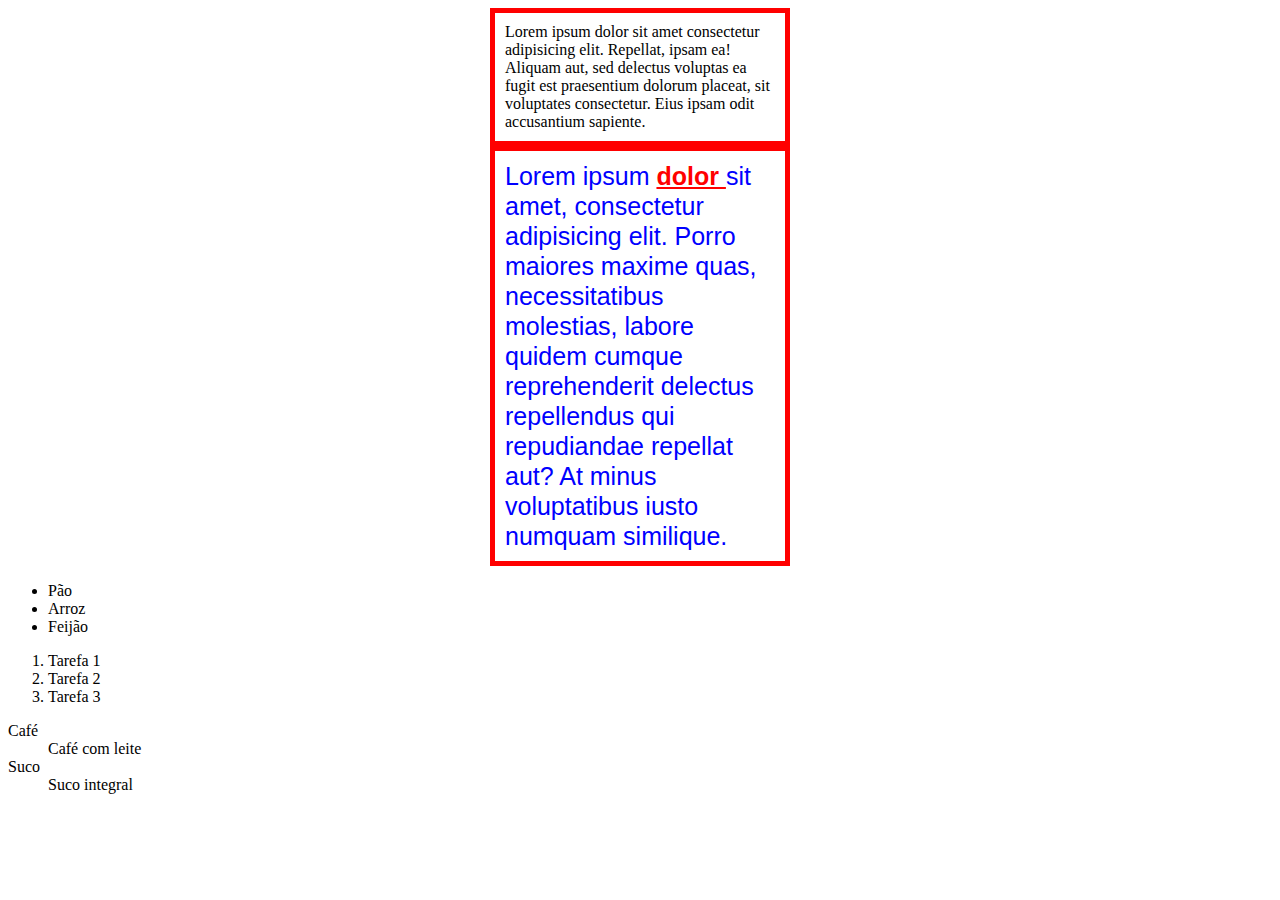
<file: Aula 2/index.html>
<!DOCTYPE html>
<html lang="pt-br">

<head>
    <meta charset="UTF-8">
    <meta name="viewport" content="width=device-width, initial-scale=1.0">
    <title>Tags básicas HTML</title>

    <style>
        p {
            /* margin: 50px 20px 2px 10px; */
            margin: 0 auto;
            /* margin-top: 50px; */
            /* margin-right: 20px; */
            /* margin-bottom: 2px; */
            /* margin-left: 10px; */
            width: 300px;
            border: 5px solid red;
            padding: 10px;
            box-sizing: border-box;
        }

        .texto-formatado {
            font-family: Arial;
            text-align: left;
            font-size: 25px;
            line-height: 30px;
            color: blue;
        }

        a{
            font-weight: bold;
            color: red;
            text-decoration: underline
        }
    </style>
</head>

<body>

    <p>
        Lorem ipsum dolor sit amet consectetur adipisicing elit. Repellat, ipsam ea! Aliquam aut, sed delectus voluptas
        ea fugit est praesentium dolorum placeat, sit voluptates consectetur. Eius ipsam odit accusantium sapiente.
    </p>

    <p class="texto-formatado">
        Lorem ipsum <a href="www.google.com"> dolor </a> sit amet, consectetur adipisicing elit. Porro maiores maxime quas, necessitatibus molestias,
        labore quidem cumque reprehenderit delectus repellendus qui repudiandae repellat aut? At minus voluptatibus
        iusto numquam similique.
    </p>

    <!--LISTA NÃO ORDENADA-->
    <ul>
        <li>Pão</li>
        <li>Arroz</li>
        <li>Feijão</li>
    </ul>

    <!--LISTA ORDENADA-->
    <ol>
        <li>Tarefa 1</li>
        <li>Tarefa 2</li>
        <li>Tarefa 3</li>
    </ol>

    <!--DESCRIPTION LIST-->
    <dl>
        <dt>Café</dt>
        <dd>Café com leite</dd>
        <dt>Suco</dt>
        <dd>Suco integral</dd>
    </dl>

</body>

</html>
</file>
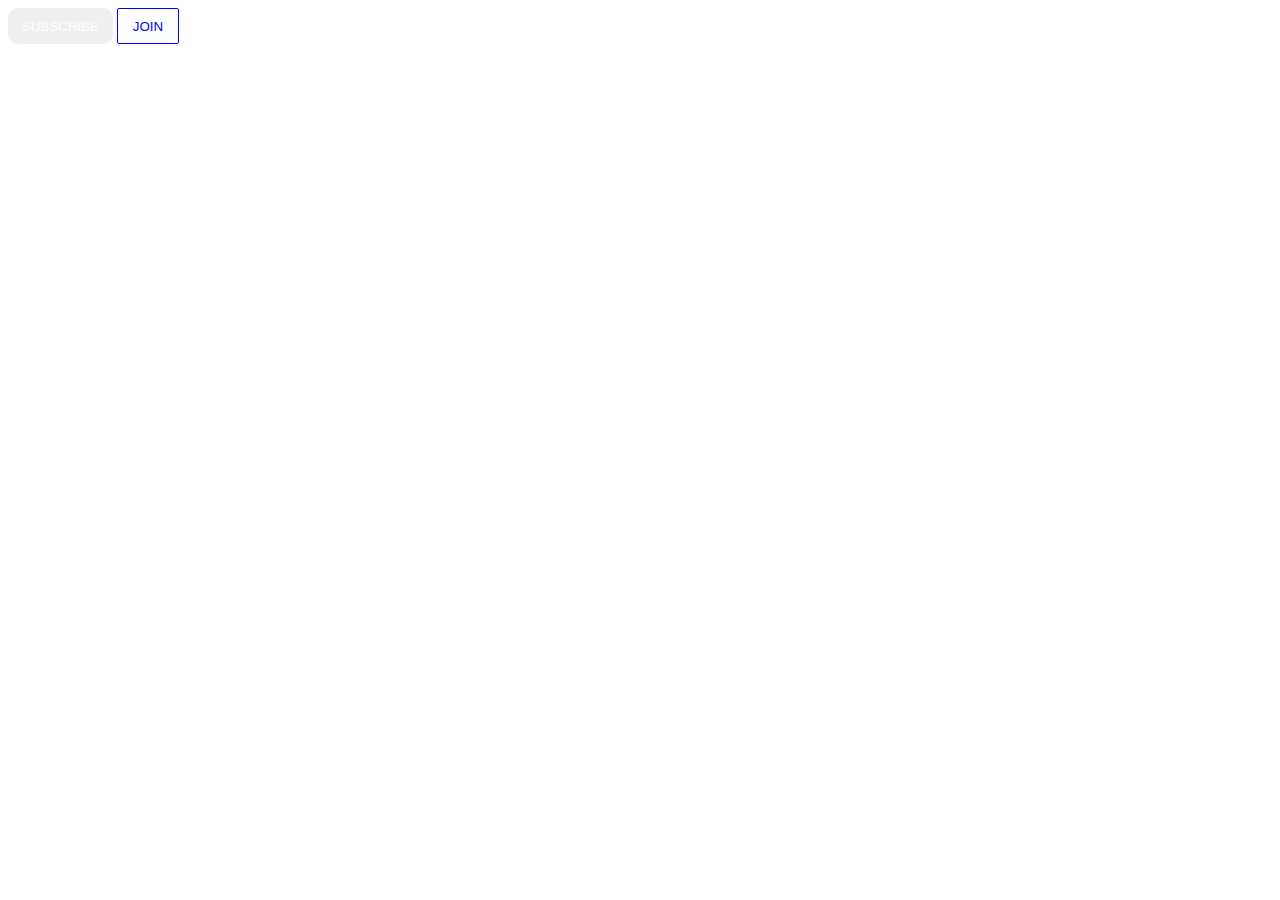
<file: Aula 1/botoes.html>
<!DOCTYPE html>
<html lang="pt-br">
<head>
    <meta charset="UTF-8">
    <meta name="viewport" content="width=device-width, initial-scale=1.0">
    <title>Botões</title>

    <!-- CSS EXTERNO-->
    <link rel="stylesheet" href="css/botoes.css">
</head>
<body>

    <button class="youtube">Subscribe</button>
    <button class="join">JOIN</button>
</body>
</html>
</file>
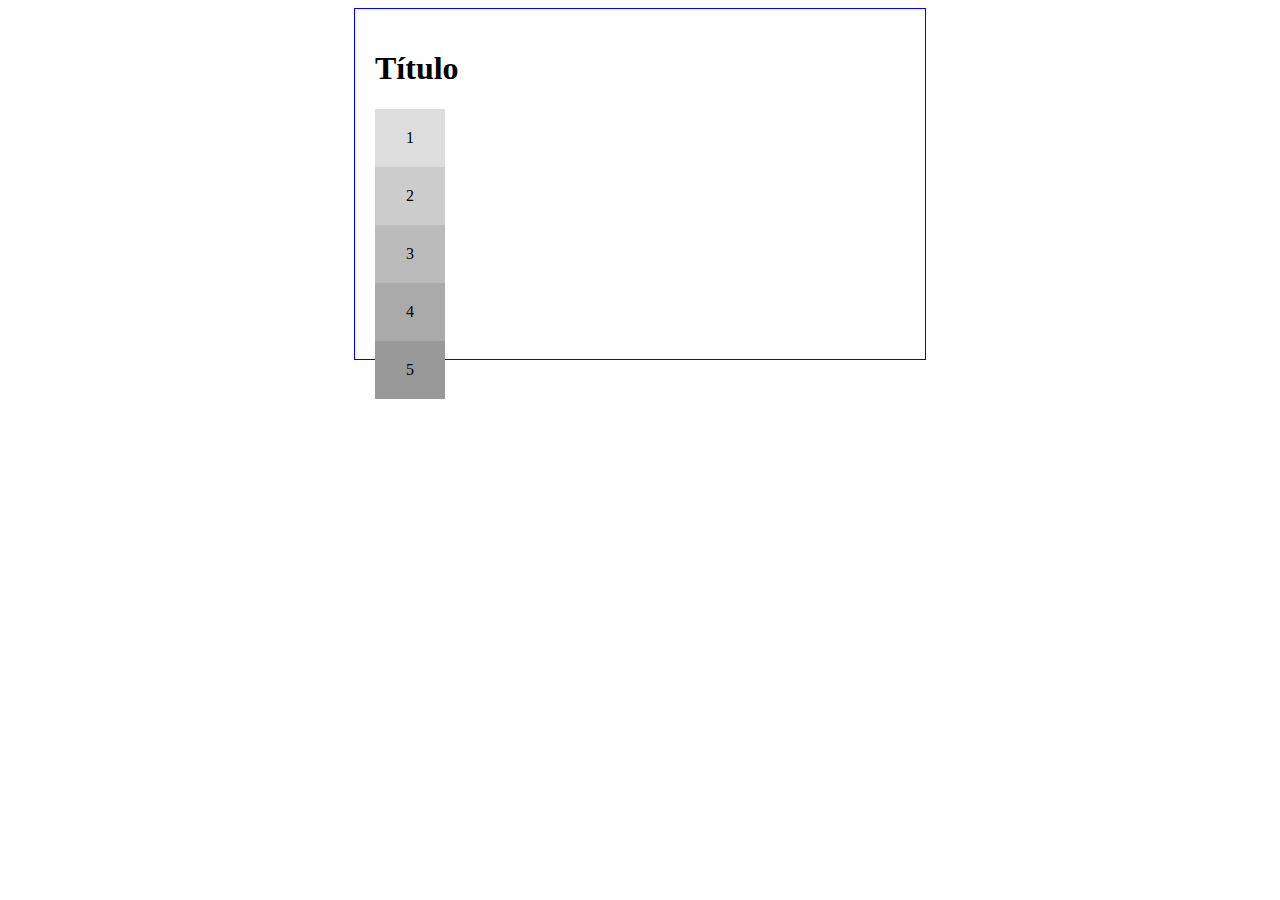
<file: Aula 3/02-display-block.html>
<!DOCTYPE html>
<html lang="en">
<head>
    <meta charset="UTF-8">
    <meta name="viewport" content="width=device-width, initial-scale=1.0">
    <title>CSS Display</title>

    <style>
        main {
            width: 530px;
            height: 310px;
            border: 1px solid blue;
            margin: 0px auto;
            padding: 20px;
        }

        .box {
            width: 70px;
            padding: 20px 0px;
            text-align: center; 
            /* display: block; */
            /* display: inline; */
            /* display: inline-block; */
        }

        .box-1 {background-color: #ddd;}
        .box-2 {background-color: #ccc;}
        .box-3 {background-color: #bbb;}
        .box-4 {background-color: #aaa;}
        .box-5 {background-color: #999;}

    </style>
</head>
<body>
    <main>
        <h1>Título</h1>
        <div class="box box-1">1</div>
        <div class="box box-2">2</div>
        <div class="box box-3">3</div>
        <div class="box box-4">4</div>
        <div class="box box-5">5</div>
    </main>
</body>
</html>
</file>
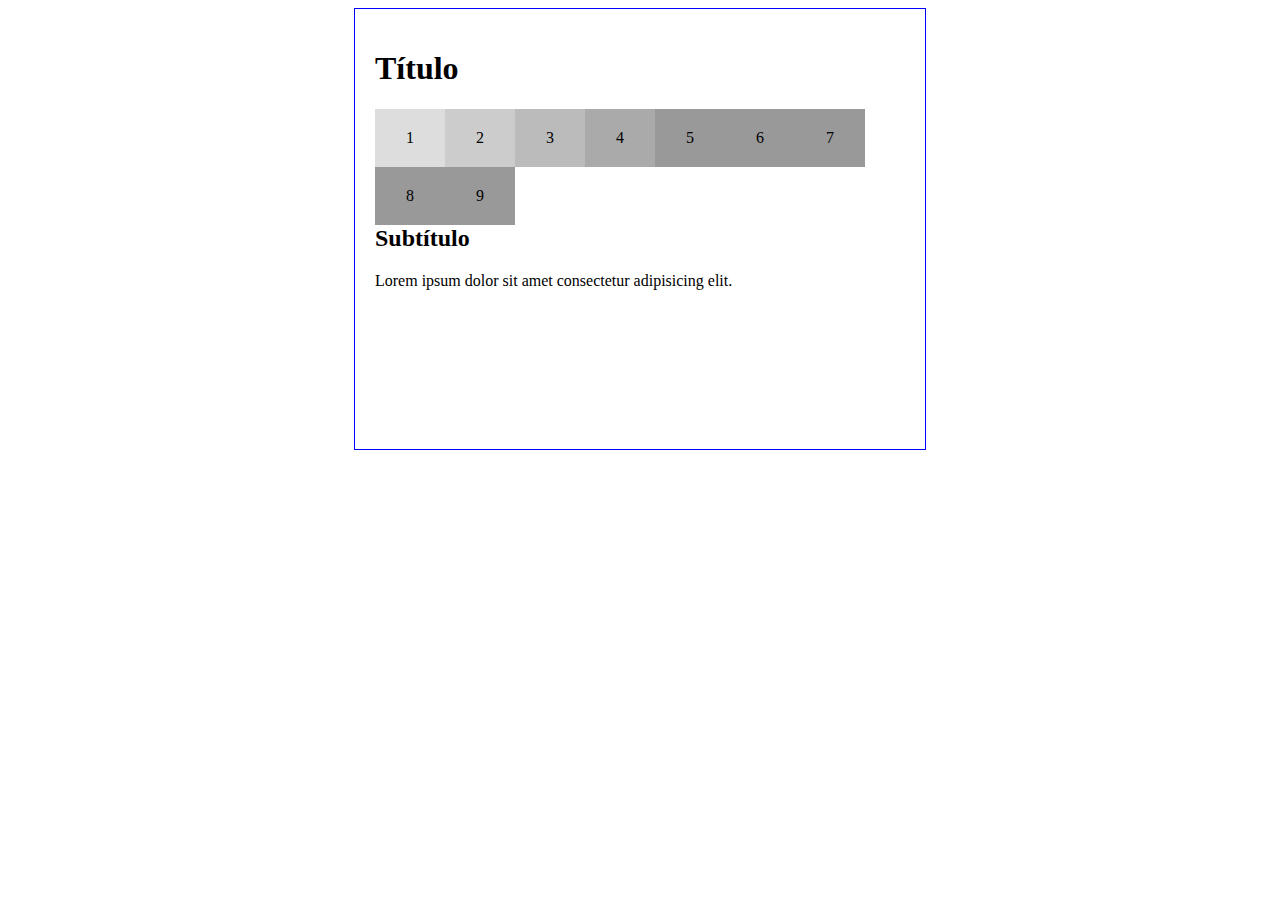
<file: Aula 3/03-float.html>
<!DOCTYPE html>
<html lang="en">
<head>
    <meta charset="UTF-8">
    <meta http-equiv="X-UA-Compatible" content="IE=edge">
    <meta name="viewport" content="width=device-width, initial-scale=1.0">
    <title>CSS: Float</title>

    <style>
        main {
            width: 530px;
            height: 400px;
            border: 1px solid blue;
            margin: 0 auto;
            padding: 20px;
        }

        .box {
            width: 70px;
            padding: 20px 0;
            text-align: center;
            float: left;
        }

        .box-1 {background-color: #ddd;}
        .box-2 {background-color: #ccc;}
        .box-3 {background-color: #bbb;}
        .box-4 {background-color: #aaa;}
        .box-5 {background-color: #999;}

        h2 {
            clear: both;
        }

    </style>
</head>
<body>
    <main>
        <h1>Título</h1>
        <div class="box box-1">1</div>
        <div class="box box-2">2</div>
        <div class="box box-3">3</div>
        <div class="box box-4">4</div>
        <div class="box box-5">5</div>
        <div class="box box-5">6</div>
        <div class="box box-5">7</div>
        <div class="box box-5">8</div>
        <div class="box box-5">9</div>


        <h2>Subtítulo</h2>
        <p>
            Lorem ipsum dolor sit amet consectetur adipisicing elit. 
        </p>
    </main>
</body>
</html>
</file>
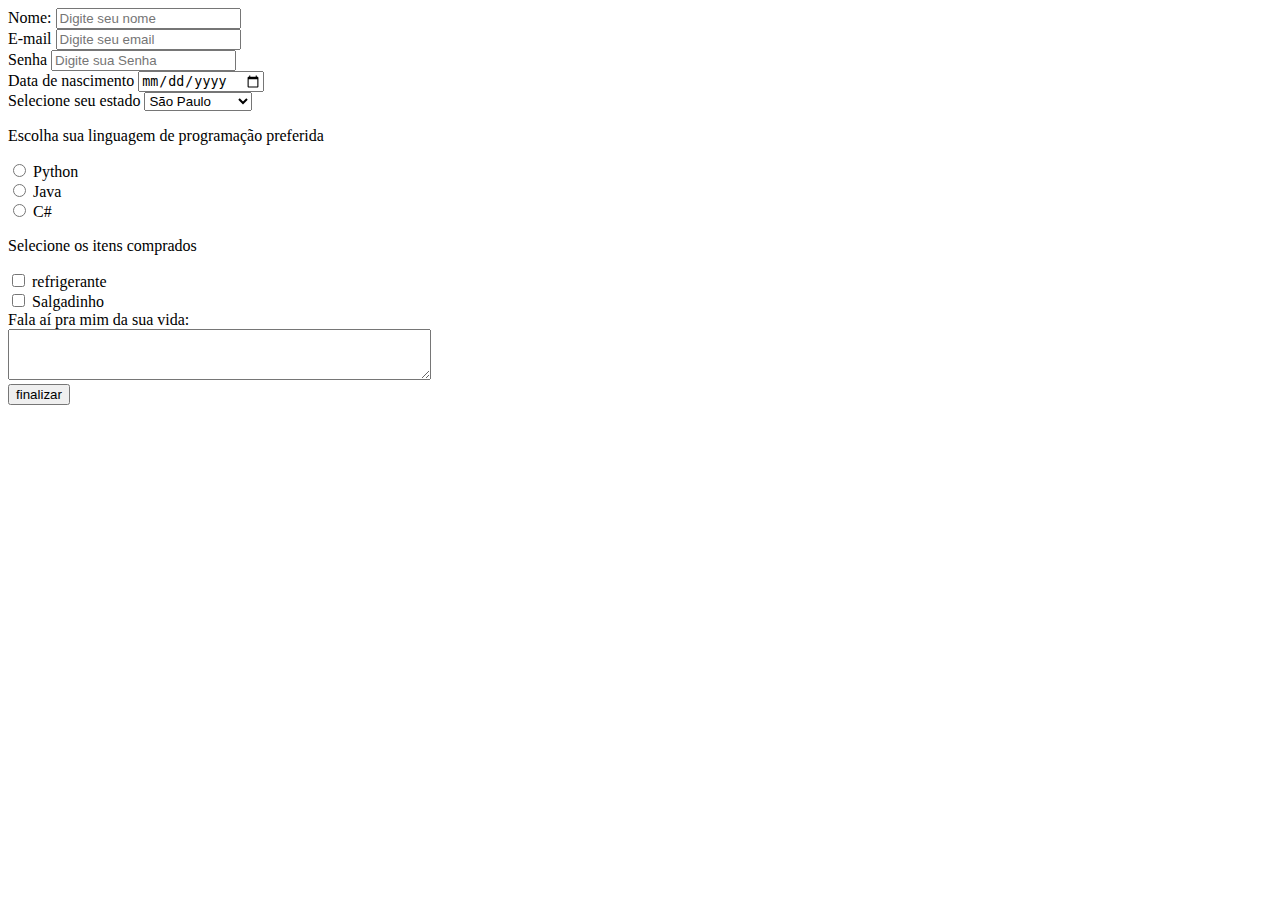
<file: Aula 3/04-forms.html>
<!DOCTYPE html>
<html lang="pt-br">
<head>
    <meta charset="UTF-8">
    <meta name="viewport" content="width=device-width, initial-scale=1.0">
    <title>Formularios em HTML</title>
</head>

<body>

    <main>
        <form>
            <div>
                <label for="txtNome">Nome: </label>
                <input type="text" placeholder="Digite seu nome" id="txtNome" name="txtNome">
            </div>
            <div>
                <label for="txtEmail">E-mail</label>
                <input type="email" placeholder="Digite seu email" id="txtEmail" name="txtEmail">
            </div>
            <div>
                <label for="txtSenha">Senha</label>
                <input type="password" placeholder="Digite sua Senha" id="txtSenha" name="txtSenha">
            </div>
            <div>
                <label for="dataNascimento">Data de nascimento</label>
                <input type="date" id="dataNascimento" name="dataNascimento">
            </div>
            <div>
                <label for="selectEstado">Selecione seu estado</label>
                <select id="selectEstado" name="selectEstado">
                    <option value="sp">São Paulo</option>
                    <option value="rj">Rio de Janeiro</option>
                </select>
            </div>

            <div>
                <p>Escolha sua linguagem de programação preferida</p>
                <div>
                    <input type="radio" name="favLinguagens" id="Python" value="Python">
                    <label for="Python">Python</label>
                </div>

                <div>
                    <input type="radio" name="favLinguagens" id="java" value="java">
                    <label for="java">Java</label>
                </div>
                <div>
                    <input type="radio" name="favLinguagens" id="csharp" value="csharp">
                    <label for="csharp">C#</label>
                </div>
            </div>

            <div>
                <P>Selecione os itens comprados</P>

                <div>
                    <input type="checkbox" name="refrigerante" id="refrigerante">
                    <label for="refrigerante">refrigerante</label>
                </div>
                <div>
                    <input type="checkbox" name="salgadinho" id="salgadinho">
                    <label for="salgadinho">Salgadinho</label>
                </div>
            </div>

            <div>
                <label for="txtArea"> Fala aí pra mim da sua vida:</label><br>
                <textarea name="txtArea" id="txtArea" cols="50" rows="3"></textarea>
            </div>

            <input type="submit" value="finalizar">
        </form>
    </main>
    
</body>

</html>
</file>
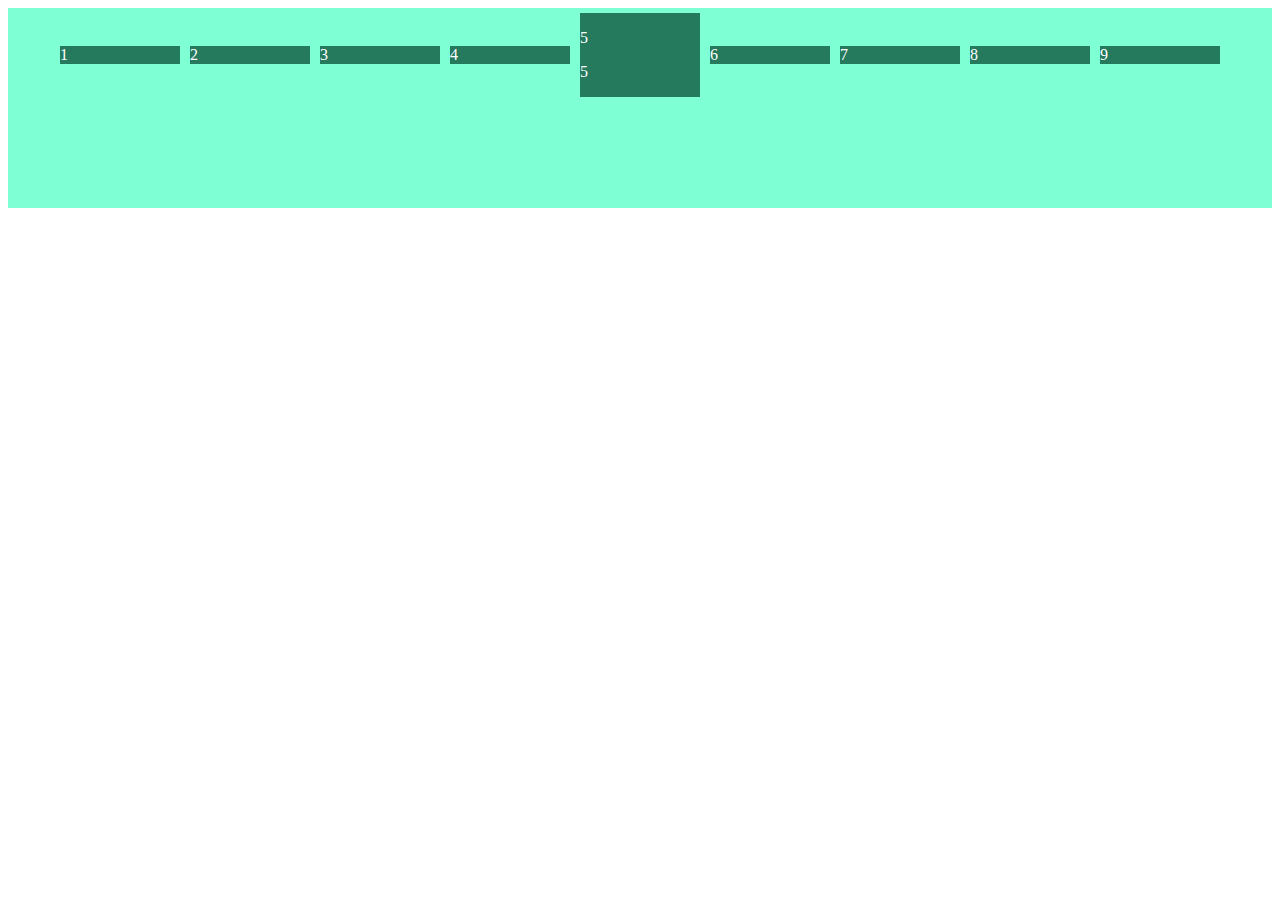
<file: Aula 5/Flex/flex.html>
<!DOCTYPE html>
<html lang="pt-br">
<head>
    <meta charset="UTF-8">
    <meta name="viewport" content="width=device-width, initial-scale=1.0">
    <title>Flexbox Intro</title>
    
    <link rel="stylesheet" href="flex.css">
</head>

<body>

    <div class="container">
        <div>1</div>
        <div>2</div>
        <div>3</div>
        <div>4</div>
        <div>
            <p>5</p>
            <p>5</p>
        </div>
        <div>6</div>
        <div>7</div>
        <div>8</div>
        <div>9</div>
    </div>
    
</body>
</html>
</file>
<file: Aula 1/css/botoes.css>
.youtube {
    background-color: rgb (200, 0, 0);
    color: white;
    border: none;
    height: 36px;
    width: 105px;
    text-transform: uppercase;
    border-radius: 10px;
    cursor: pointer;
    transition: all 0.3s;

    /* border-width: ;
    border-style: ;
    border: 1px solid blue; */
}

.youtube:hover {
    opacity: 80%
}

.youtube:active {
    opacity: 50%
}

.join {
    background-color: white;
    border: 1px solid blue;
    width: 62px;
    height: 36px;
    border-radius: 2px;
    cursor: pointer;
    color: blue;
    transition: all 0.3;
}

/*HOVER >> PSEUDOCLASSE */
.join:hover {
    color: white;
    background-color: blue;
}
</file>
<file: Aula 5/Flex/flex.css>
.container { 
    background-color: aquamarine;
    min-height: 200px;

    display: flex;
    flex-direction: row; 
    flex-wrap: wrap;

    justify-content: center;
    align-items: center;

    align-content: flex-start;
}

.container div {
    background-color: #25795d;
    color: white;
    width: 120px;
    height: fit-content;
    font-size: 16px;
    margin: 5px;
}
</file>
